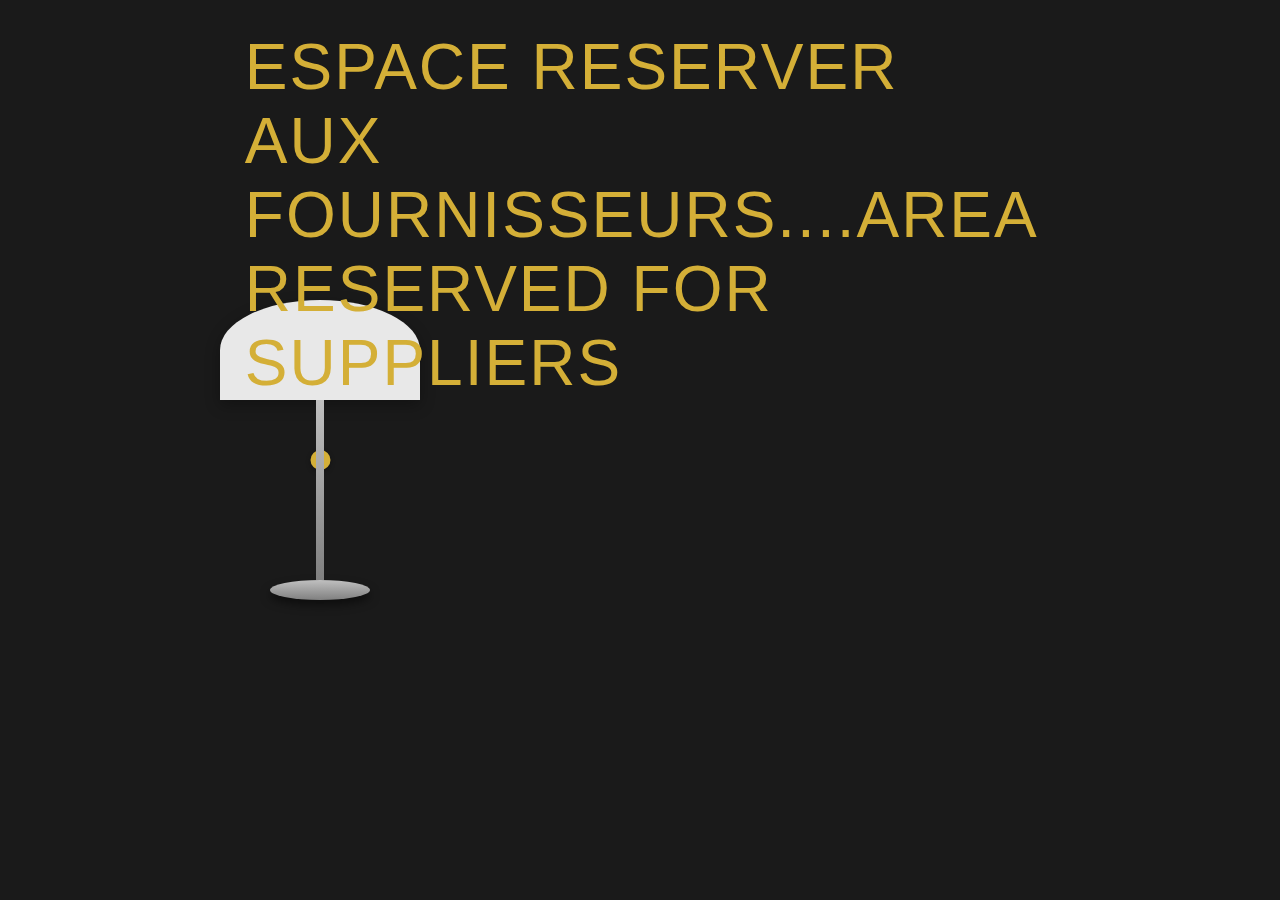
<file: fournisseur.html>
<!DOCTYPE html>
<html lang="fr">
<head>
    <meta charset="UTF-8">
    <meta name="viewport" content="width=device-width, initial-scale=1.0">
    <title>Lamp-login</title>
    <link rel="stylesheet" href="my.css">
    </head>
<body>
    <div class="header">ESPACE RESERVER AUX FOURNISSEURS....AREA RESERVED FOR SUPPLIERS</div>

    <div class="lamp-container" id="lampContainer">
        <div class="light-glow"></div>
        <div class="lamp">
            <div class="lamp-shade">
                <div class="pull-cord">
                    <div class="pull-handle"></div>
                </div>
            </div>
            <div class="lamp-pole"></div>
            <div class="lamp-base"></div>
        </div>
    </div>

    <div class="login-form">
        <h2>Welcome</h2>
        <form id="loginForm">
            <div class="form-group">
                <label for="password">Password</label>
                <input 
                    type="password" 
                    id="password" 
                    placeholder="••••••••••••" 
                    autocomplete="off"
                >
            </div>
            <button type="submit" class="sign-in-btn">Sign In</button>
            <div class="error-message" id="errorMessage">Mot de passe incorrect</div>
            <div class="success-message" id="successMessage">Connexion réussie!</div>
        </form>
    </div>

    <script type="module" src="alix.js"></script>
</file>
<file: my.css>
* {
            margin: 0;
            padding: 0;
            box-sizing: border-box;
        }

        body {
            font-family: 'Segoe UI', Tahoma, Geneva, Verdana, sans-serif;
            background-color: #1a1a1a;
            overflow: hidden;
            transition: background-color 0.8s ease;
        }

        body.lit {
            background-color: #2a2a2a;
        }

        .header {
            position: absolute;
            top: 30px;
            left: 50%;
            transform: translateX(-50%);
            font-size: 4rem;
            color: #d4af37;
            font-weight: 300;
            letter-spacing: 2px;
            z-index: 10;
        }

        .lamp-container {
            position: absolute;
            top: 50%;
            left: 25%;
            transform: translate(-50%, -50%);
            cursor: pointer;
            transition: all 0.5s ease;
        }

        .lamp {
            position: relative;
            width: 200px;
            height: 300px;
        }

        .lamp-shade {
            width: 200px;
            height: 100px;
            background-color: #e8e8e8;
            border-radius: 50% 50% 0 0;
            position: relative;
            box-shadow: 0 5px 15px rgba(0, 0, 0, 0.3);
            transition: all 0.3s ease;
        }

        .lamp-pole {
            width: 8px;
            height: 180px;
            background: linear-gradient(to bottom, #c0c0c0, #808080);
            margin: 0 auto;
            position: relative;
        }

        .lamp-base {
            width: 100px;
            height: 20px;
            background: linear-gradient(to bottom, #c0c0c0, #808080);
            border-radius: 50%;
            margin: 0 auto;
            box-shadow: 0 5px 10px rgba(0, 0, 0, 0.5);
        }

        .pull-cord {
            position: absolute;
            width: 3px;
            height: 60px;
            background-color: #666;
            left: 50%;
            transform: translateX(-50%);
            top: 100px;
        }

        .pull-handle {
            position: absolute;
            width: 20px;
            height: 20px;
            background-color: #d4af37;
            border-radius: 50%;
            left: 50%;
            bottom: -10px;
            transform: translateX(-50%);
            box-shadow: 0 2px 5px rgba(0, 0, 0, 0.3);
        }

        .light-glow {
            position: absolute;
            width: 400px;
            height: 400px;
            background: radial-gradient(circle, rgba(255, 220, 100, 0.4) 0%, transparent 70%);
            top: -200px;
            left: 50%;
            transform: translateX(-50%);
            opacity: 0;
            transition: opacity 0.8s ease;
            pointer-events: none;
        }

        body.lit .light-glow {
            opacity: 1;
        }

        body.lit .lamp-shade {
            background-color: #fff8dc;
            box-shadow: 0 5px 30px rgba(255, 220, 100, 0.8);
        }

        .login-form {
            position: absolute;
            top: 50%;
            right: 15%;
            transform: translate(0, -50%);
            background: rgba(60, 60, 60, 0.9);
            padding: 50px 60px;
            border-radius: 15px;
            box-shadow: 0 10px 40px rgba(0, 0, 0, 0.5);
            opacity: 0;
            visibility: hidden;
            transition: all 0.8s ease;
            backdrop-filter: blur(10px);
        }

        body.lit .login-form {
            opacity: 1;
            visibility: visible;
        }

        .login-form h2 {
            color: #e8e8e8;
            font-size: 2.5rem;
            margin-bottom: 40px;
            text-align: center;
            font-weight: 300;
        }

        .form-group {
            margin-bottom: 30px;
        }

        .form-group label {
            display: block;
            color: #b0b0b0;
            margin-bottom: 10px;
            font-size: 0.9rem;
        }

        .form-group input {
            width: 300px;
            padding: 15px;
            background-color: rgba(255, 255, 255, 0.1);
            border: 1px solid rgba(255, 255, 255, 0.2);
            border-radius: 8px;
            color: #e8e8e8;
            font-size: 1rem;
            transition: all 0.3s ease;
        }

        .form-group input:focus {
            outline: none;
            background-color: rgba(255, 255, 255, 0.15);
            border-color: #d4af37;
        }

        .form-group input::placeholder {
            color: #666;
        }

        .sign-in-btn {
            width: 100%;
            padding: 15px;
            background: linear-gradient(135deg, #d4af37, #f4d03f);
            border: none;
            border-radius: 8px;
            color: #1a1a1a;
            font-size: 1.1rem;
            font-weight: 600;
            cursor: pointer;
            transition: all 0.3s ease;
            margin-top: 20px;
        }

        .sign-in-btn:hover {
            transform: translateY(-2px);
            box-shadow: 0 5px 20px rgba(212, 175, 55, 0.4);
        }

        .sign-in-btn:active {
            transform: translateY(0);
        }

        .error-message {
            color: #ff6b6b;
            font-size: 0.9rem;
            margin-top: 10px;
            text-align: center;
            display: none;
        }

        .success-message {
            color: #51cf66;
            font-size: 0.9rem;
            margin-top: 10px;
            text-align: center;
            display: none;
        }
</file>
